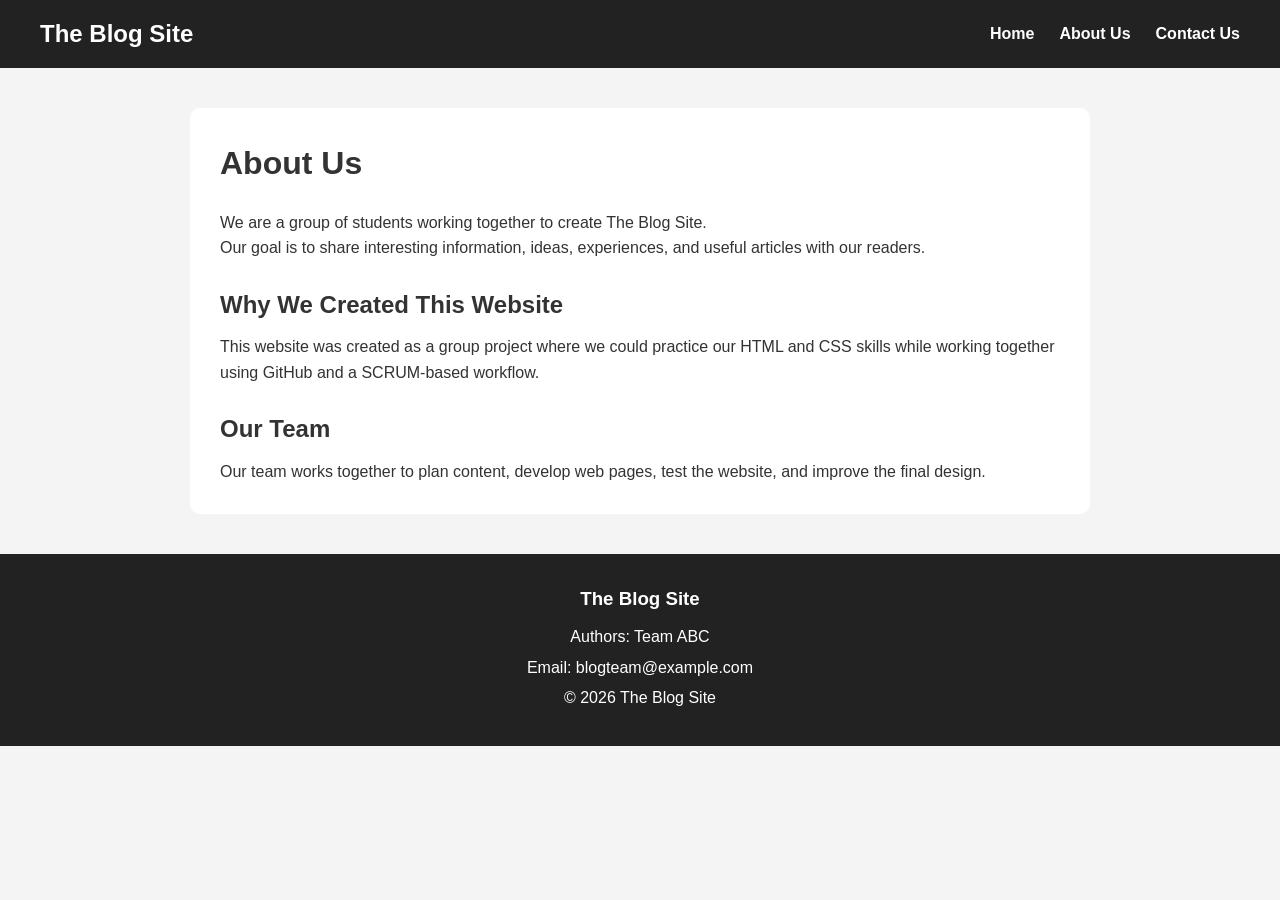
<file: about.html>
<!DOCTYPE html>
<html lang="en">

<head>

    <meta charset="UTF-8">

    <meta name="viewport"
          content="width=device-width, initial-scale=1.0">

    <title>About Us - The Blog Site</title>

    <link rel="stylesheet" href="style.css">

</head>

<body>

    <!-- Navigation -->

    <nav class="navbar">

        <div class="logo">
            The Blog Site
        </div>

        <ul class="nav-links">

            <li>
                <a href="index.html">Home</a>
            </li>

            <li>
                <a href="about.html">About Us</a>
            </li>

            <li>
                <a href="contact.html">Contact Us</a>
            </li>

        </ul>

    </nav>


    <!-- About Us -->

    <main class="page-content">

        <h1>About Us</h1>

        <p>
            We are a group of students working together
            to create The Blog Site.
        </p>

        <p>
            Our goal is to share interesting information,
            ideas, experiences, and useful articles with
            our readers.
        </p>

        <h2>Why We Created This Website</h2>

        <p>
            This website was created as a group project
            where we could practice our HTML and CSS skills
            while working together using GitHub and a
            SCRUM-based workflow.
        </p>

        <h2>Our Team</h2>

        <p>
            Our team works together to plan content,
            develop web pages, test the website, and
            improve the final design.
        </p>

    </main>


    <!-- Footer -->

    <footer class="footer">

        <h3>The Blog Site</h3>

        <p>Authors: Team ABC</p>

        <p>Email: blogteam@example.com</p>

        <p>&copy; 2026 The Blog Site</p>

    </footer>

</body>

</html>
</file>
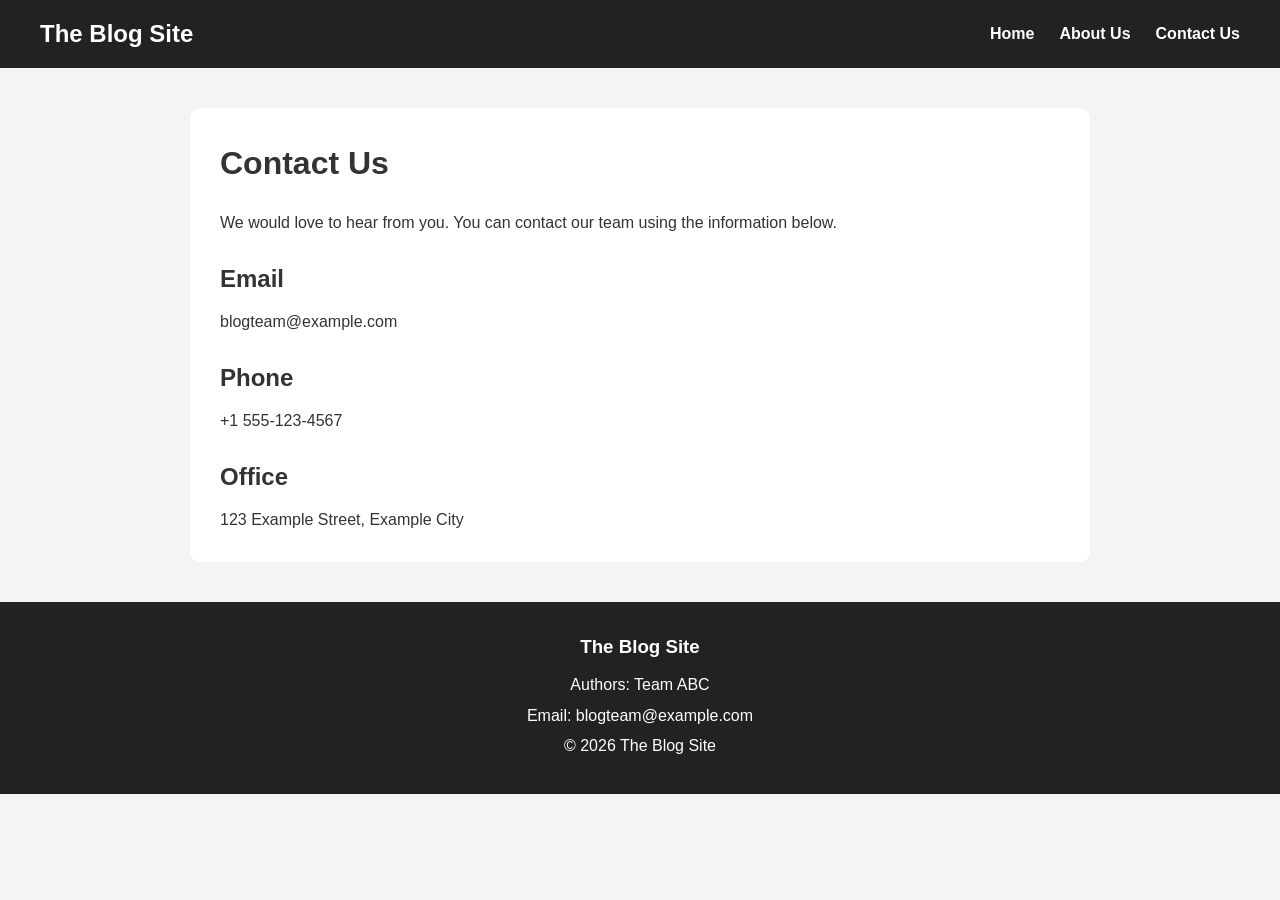
<file: contact.html>
<!DOCTYPE html>
<html lang="en">

<head>

    <meta charset="UTF-8">

    <meta name="viewport"
          content="width=device-width, initial-scale=1.0">

    <title>Contact Us - The Blog Site</title>

    <link rel="stylesheet" href="style.css">

</head>

<body>

    <!-- Navigation -->

    <nav class="navbar">

        <div class="logo">
            The Blog Site
        </div>

        <ul class="nav-links">

            <li>
                <a href="index.html">Home</a>
            </li>

            <li>
                <a href="about.html">About Us</a>
            </li>

            <li>
                <a href="contact.html">Contact Us</a>
            </li>

        </ul>

    </nav>


    <!-- Contact -->

    <main class="page-content">

        <h1>Contact Us</h1>

        <p>
            We would love to hear from you.
            You can contact our team using the information below.
        </p>

        <h2>Email</h2>

        <p>
            blogteam@example.com
        </p>

        <h2>Phone</h2>

        <p>
            +1 555-123-4567
        </p>

        <h2>Office</h2>

        <p>
            123 Example Street,
            Example City
        </p>

    </main>


    <!-- Footer -->

    <footer class="footer">

        <h3>The Blog Site</h3>

        <p>Authors: Team ABC</p>

        <p>Email: blogteam@example.com</p>

        <p>&copy; 2026 The Blog Site</p>

    </footer>

</body>

</html>
</file>
<file: style.css>
* {
    box-sizing: border-box;
    margin: 0;
    padding: 0;
}

body {
    font-family: Arial, sans-serif;
    background-color: #f4f4f4;
    color: #333;
    line-height: 1.6;
}

/* Navigation */

.navbar {
    position: sticky;
    top: 0;
    z-index: 1000;

    display: flex;
    justify-content: space-between;
    align-items: center;

    padding: 15px 40px;

    background-color: #222;
}

.logo {
    color: white;
    font-size: 24px;
    font-weight: bold;
}

.nav-links {
    display: flex;
    list-style: none;
    gap: 25px;
}

.nav-links a {
    color: white;
    text-decoration: none;
    font-weight: bold;
}

.nav-links a:hover {
    color: #ddd;
}


/* Hero */

.hero {
    text-align: center;
    padding: 60px 20px;

    background-color: #ddd;
}

.hero h1 {
    font-size: 40px;
    margin-bottom: 15px;
}

.hero p {
    font-size: 18px;
}


/* Blog */

.blog-container {
    max-width: 1100px;
    margin: 40px auto;

    display: grid;
    grid-template-columns: repeat(2, 1fr);
    gap: 30px;

    padding: 20px;
}

.blog-card {
    background-color: white;

    padding: 20px;

    border-radius: 10px;

    box-shadow: 0 3px 10px rgba(0, 0, 0, 0.15);
}

.blog-card img {
    width: 100%;
    height: 250px;

    object-fit: cover;

    border-radius: 8px;

    margin-bottom: 15px;
}

.blog-card h2 {
    margin-bottom: 10px;
}

.blog-card h3 {
    margin-top: 20px;
    margin-bottom: 8px;
}


/* About and Contact */

.page-content {
    max-width: 900px;

    margin: 40px auto;

    padding: 30px;

    background-color: white;

    border-radius: 10px;
}

.page-content h1 {
    margin-bottom: 20px;
}

.page-content h2 {
    margin-top: 25px;
    margin-bottom: 10px;
}


/* Footer */

.footer {
    margin-top: 40px;

    padding: 30px;

    text-align: center;

    background-color: #222;

    color: white;
}

.footer h3 {
    margin-bottom: 10px;
}

.footer p {
    margin: 5px;
}


/* Responsive */

@media (max-width: 700px) {

    .navbar {
        flex-direction: column;
        gap: 15px;
    }

    .nav-links {
        flex-direction: column;
        text-align: center;
        gap: 10px;
    }

    .blog-container {
        grid-template-columns: 1fr;
    }

}
</file>
